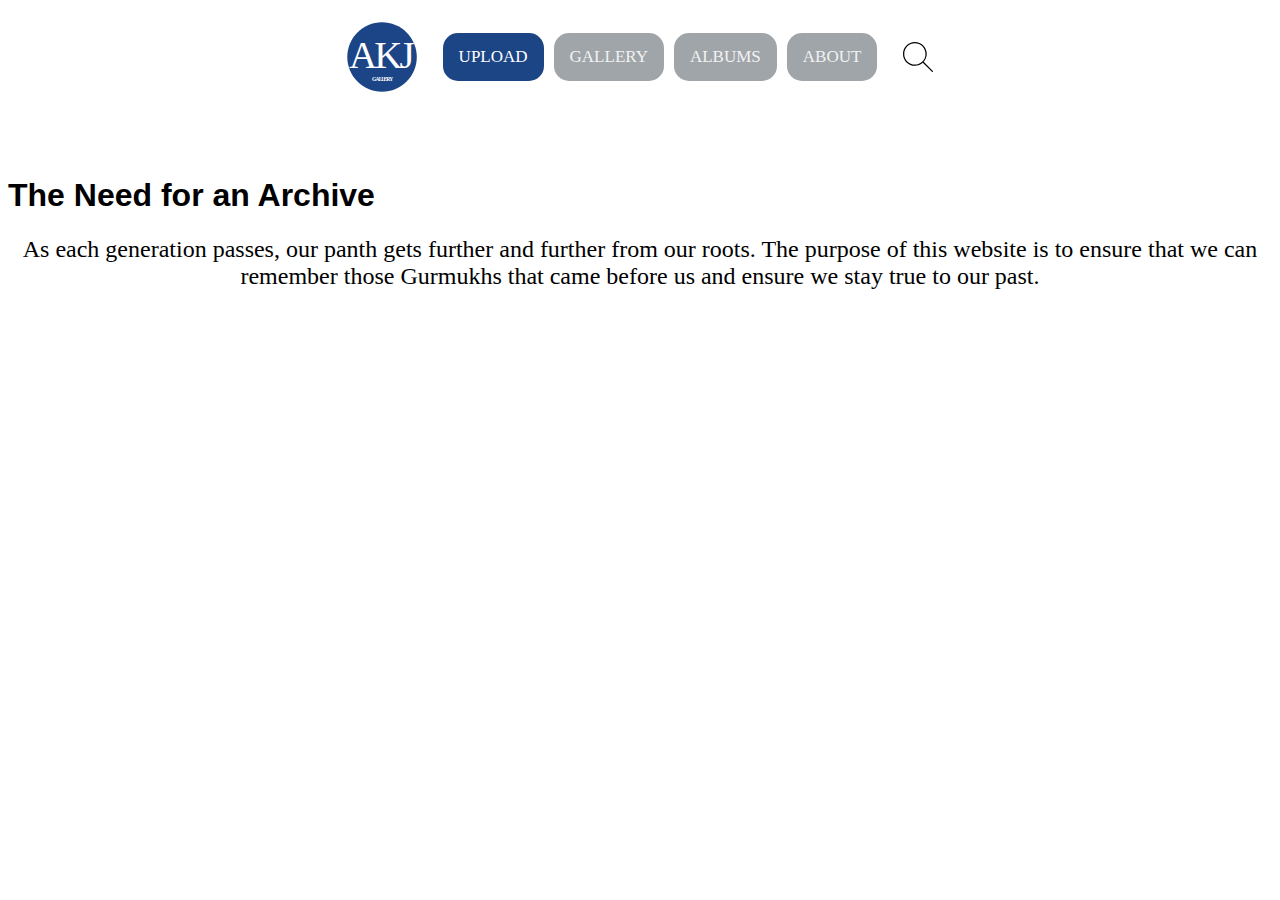
<file: about.html>
<!DOCTYPE html>
<html lang="en">

<head>
  <meta charset="UTF-8">
  <meta name="google" content="notranslate">
  <meta name="viewport" content="width=device-width, initial-scale=1.0">
  
  <title>Akj Gallery</title>
  <link rel="stylesheet" href="./styles2.css" />
  <link href="https://cdn.jsdelivr.net/npm/bootstrap@5.3.2/dist/css/bootstrap.min.css" rel="stylesheet" integrity="sha384-T3c6CoIi6uLrA9TneNEoa7RxnatzjcDSCmG1MXxSR1GAsXEV/Dwwykc2MPK8M2HN" crossorigin="anonymous">
  <script src="https://cdn.jsdelivr.net/npm/bootstrap@5.3.2/dist/js/bootstrap.bundle.min.js" integrity="sha384-C6RzsynM9kWDrMNeT87bh95OGNyZPhcTNXj1NW7RuBCsyN/o0jlpcV8Qyq46cDfL" crossorigin="anonymous"></script>
</head>

<body>
  <header>
    <div class="topnav">
        <a href="index.html" style="background-color: white">
            <svg
            
   xmlns:dc="http://purl.org/dc/elements/1.1/"
   xmlns:cc="http://creativecommons.org/ns#"
   xmlns:rdf="http://www.w3.org/1999/02/22-rdf-syntax-ns#"
   xmlns:svg="http://www.w3.org/2000/svg"
   xmlns="http://www.w3.org/2000/svg"
   version="1.1"
   id="svg2"
   xml:space="preserve"
   width="70"
   height="70"
   viewBox="0 0 288 288"><metadata
     id="metadata8"><rdf:RDF><cc:Work
         rdf:about=""><dc:format>image/svg+xml</dc:format><dc:type
           rdf:resource="http://purl.org/dc/dcmitype/StillImage" /></cc:Work></rdf:RDF></metadata><defs
     id="defs6"><clipPath
       clipPathUnits="userSpaceOnUse"
       id="clipPath22"><path
         d="M 0,0 H 109728 V 109728 H 0 Z"
         id="path20" /></clipPath></defs><g
     id="g10"
     transform="matrix(1.3333333,0,0,-1.3333333,0,288)"><g
       id="g12"><g
         id="g14"
         transform="matrix(1,0,0,-1,0,216)"><g
           id="g16"
           transform="scale(0.0019685)"><g
             id="g18"
             clip-path="url(#clipPath22)"><g
               id="g24"><g
                 id="g26"><g
                   id="g28"><path
                     d="M 0,0 H 109728 V 109728 H 0 Z"
                     style="fill:#000000;fill-opacity:0;fill-rule:evenodd;stroke:none"
                     id="path30" /></g></g></g><g
               id="g32"><g
                 id="g34"><path
                   d="m 415,54878 v 0 C 415,24789.527 24811.898,398 54907,398 v 0 C 69359.18,398 83219.43,6137.841 93438.664,16354.822 103657.9,26571.805 109399,40429.004 109399,54878 v 0 c 0,30088.48 -24396.9,54480 -54492,54480 v 0 C 24811.898,109358 415,84966.48 415,54878 Z"
                   style="fill:#1c4587;fill-opacity:1;fill-rule:evenodd;stroke:none"
                   id="path36" /></g></g><g
               id="g38"><g
                 id="g40"><g
                   id="g42"><path
                     d="M -811.9938,11748.301 H 108904.01 V 65436.3 H -811.9938 Z"
                     style="fill:#000000;fill-opacity:0;fill-rule:evenodd;stroke:none"
                     id="path44" /></g></g></g><g
               id="g46"
               transform="scale(381)"><g
                 id="g48"
                 transform="translate(-2.1312172,30.835436)"><g
                   id="g50"><text
                     transform="translate(9.984192,156.59999)"
                     style="font-variant:normal;font-weight:normal;font-size:160px;font-family:'Source Sans Pro';-inkscape-font-specification:SourceSerifPro-Regular;writing-mode:lr-tb;fill:#ffffff;fill-opacity:1;fill-rule:nonzero;stroke:none"
                     id="text54"><tspan
                       x="0 104.64 208.32001"
                       y="0"
                       id="tspan52">AKJ</tspan></text></g></g></g><g
               id="g56"
               transform="scale(381)" /><g
               id="g58"><g
                 id="g60"><g
                   id="g62"><path
                     d="m 36076.125,82315.38 h 37560 v 12072 h -37560 z"
                     style="fill:#000000;fill-opacity:0;fill-rule:evenodd;stroke:none"
                     id="path64" /></g></g></g><g
               id="g66"
               transform="scale(381)"><g
                 id="g68"
                 transform="translate(94.68799,216.05087)"><g
                   id="g70"><text
                     transform="translate(8.049984,24.759998)"
                     style="font-variant:normal;font-weight:bold;font-size:22.6667px;font-family:Calibri;-inkscape-font-specification:Calibri-Bold;writing-mode:lr-tb;fill:#ffffff;fill-opacity:1;fill-rule:nonzero;stroke:none"
                     id="text74"><tspan
                       x="0 14.438666 28.151999 37.717331 47.282665 58.321331 70.652 82.416"
                       y="0"
                       id="tspan72">GALLERY </tspan></text></g></g></g><g
               id="g76"
               transform="scale(381)" /></g></g></g></g></g></svg>

        </a>
        <a class="active btn btn-success" href="index.html" role="button">UPLOAD</a>
        <a href="index.html">GALLERY</a>
        <a href="albums.html">ALBUMS</a>
        <a href="about.html">ABOUT</a>
        <a style="background-color: white">
            <svg version="1.1" id="Layer_1" xmlns:svgjs="http://svgjs.com/svgjs"
	 xmlns="http://www.w3.org/2000/svg" xmlns:xlink="http://www.w3.org/1999/xlink" x="0px" y="0px" width="30px" height="30px"
	 viewBox="0 0 512 512" enable-background="new 0 0 512 512" xml:space="preserve">
<g>
	<g>
		<g>
			<path d="M508.875,493.792L353.089,338.005c32.358-35.927,52.245-83.296,52.245-135.339C405.333,90.917,314.417,0,202.667,0
				S0,90.917,0,202.667s90.917,202.667,202.667,202.667c52.043,0,99.411-19.887,135.339-52.245l155.786,155.786
				c2.083,2.083,4.813,3.125,7.542,3.125s5.458-1.042,7.542-3.125C513.042,504.708,513.042,497.958,508.875,493.792z M202.667,384
				c-99.979,0-181.333-81.344-181.333-181.333S102.688,21.333,202.667,21.333C302.646,21.333,384,102.677,384,202.667
				S302.646,384,202.667,384z"/>
		</g>
	</g>
</g>
</svg>
        </a>
      </div>
  </header>

  <div class="container text-center">
    <h1 style="padding-top: 50px;">
        The Need for an Archive
    </h1>
    <h2 style="font-weight: 100;">
        As each generation passes, our panth 
        gets further and further from our roots. 
        The purpose of this website is to ensure
        that we can remember those Gurmukhs that 
        came before us and ensure we stay true to 
        our past. 

    </h2>
    
  </div>
  
</body>

</html>
</file>
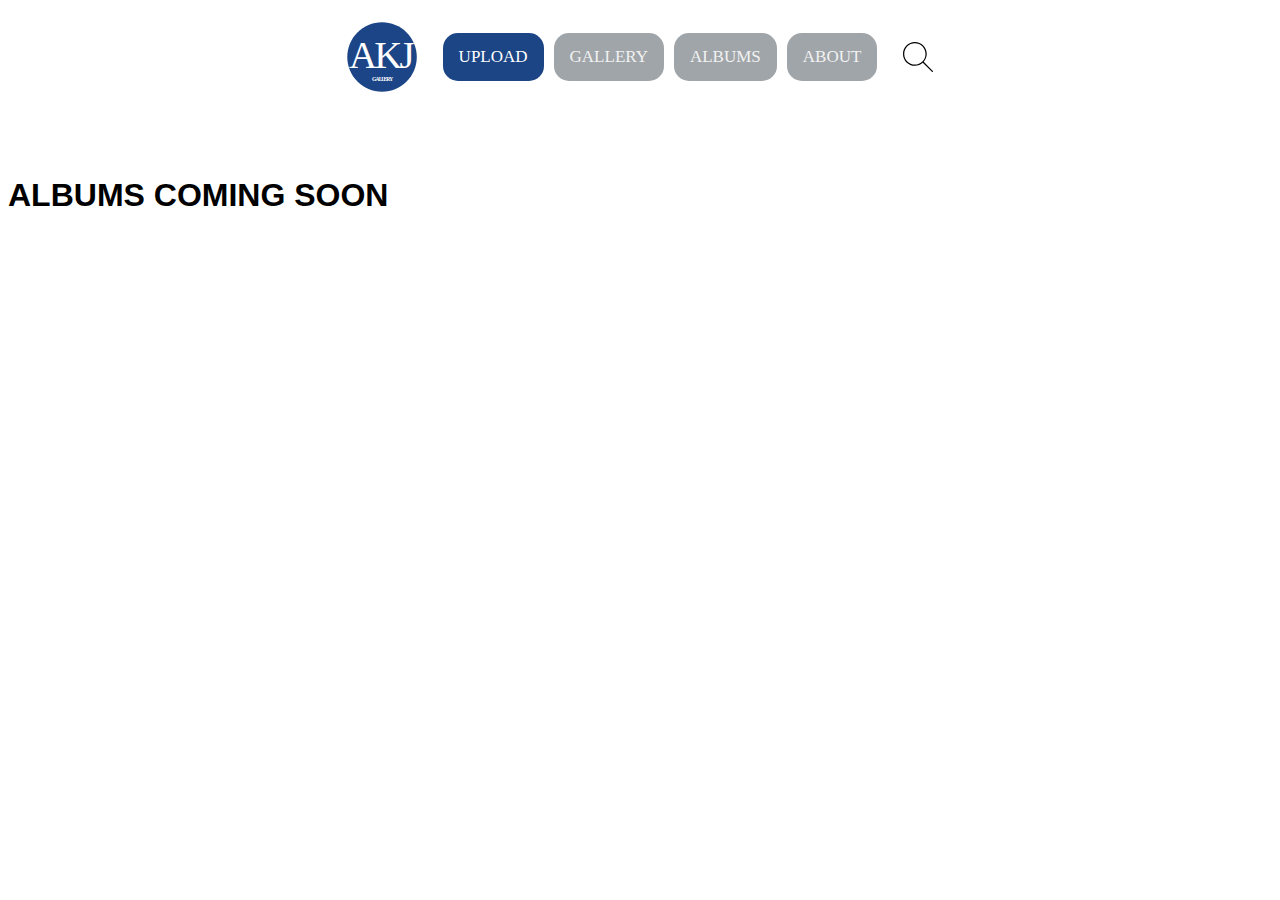
<file: albums.html>
<!DOCTYPE html>
<html lang="en">

<head>
  <meta charset="UTF-8">
  <meta name="google" content="notranslate">
  <meta name="viewport" content="width=device-width, initial-scale=1.0">
  
  <title>Akj Gallery</title>
  <link rel="stylesheet" href="./styles2.css" />
  <link href="https://cdn.jsdelivr.net/npm/bootstrap@5.3.2/dist/css/bootstrap.min.css" rel="stylesheet" integrity="sha384-T3c6CoIi6uLrA9TneNEoa7RxnatzjcDSCmG1MXxSR1GAsXEV/Dwwykc2MPK8M2HN" crossorigin="anonymous">
  <script src="https://cdn.jsdelivr.net/npm/bootstrap@5.3.2/dist/js/bootstrap.bundle.min.js" integrity="sha384-C6RzsynM9kWDrMNeT87bh95OGNyZPhcTNXj1NW7RuBCsyN/o0jlpcV8Qyq46cDfL" crossorigin="anonymous"></script>
</head>

<body>
  <header>
    <div class="topnav">
        <a href="index.html" style="background-color: white">
            <svg
            
   xmlns:dc="http://purl.org/dc/elements/1.1/"
   xmlns:cc="http://creativecommons.org/ns#"
   xmlns:rdf="http://www.w3.org/1999/02/22-rdf-syntax-ns#"
   xmlns:svg="http://www.w3.org/2000/svg"
   xmlns="http://www.w3.org/2000/svg"
   version="1.1"
   id="svg2"
   xml:space="preserve"
   width="70"
   height="70"
   viewBox="0 0 288 288"><metadata
     id="metadata8"><rdf:RDF><cc:Work
         rdf:about=""><dc:format>image/svg+xml</dc:format><dc:type
           rdf:resource="http://purl.org/dc/dcmitype/StillImage" /></cc:Work></rdf:RDF></metadata><defs
     id="defs6"><clipPath
       clipPathUnits="userSpaceOnUse"
       id="clipPath22"><path
         d="M 0,0 H 109728 V 109728 H 0 Z"
         id="path20" /></clipPath></defs><g
     id="g10"
     transform="matrix(1.3333333,0,0,-1.3333333,0,288)"><g
       id="g12"><g
         id="g14"
         transform="matrix(1,0,0,-1,0,216)"><g
           id="g16"
           transform="scale(0.0019685)"><g
             id="g18"
             clip-path="url(#clipPath22)"><g
               id="g24"><g
                 id="g26"><g
                   id="g28"><path
                     d="M 0,0 H 109728 V 109728 H 0 Z"
                     style="fill:#000000;fill-opacity:0;fill-rule:evenodd;stroke:none"
                     id="path30" /></g></g></g><g
               id="g32"><g
                 id="g34"><path
                   d="m 415,54878 v 0 C 415,24789.527 24811.898,398 54907,398 v 0 C 69359.18,398 83219.43,6137.841 93438.664,16354.822 103657.9,26571.805 109399,40429.004 109399,54878 v 0 c 0,30088.48 -24396.9,54480 -54492,54480 v 0 C 24811.898,109358 415,84966.48 415,54878 Z"
                   style="fill:#1c4587;fill-opacity:1;fill-rule:evenodd;stroke:none"
                   id="path36" /></g></g><g
               id="g38"><g
                 id="g40"><g
                   id="g42"><path
                     d="M -811.9938,11748.301 H 108904.01 V 65436.3 H -811.9938 Z"
                     style="fill:#000000;fill-opacity:0;fill-rule:evenodd;stroke:none"
                     id="path44" /></g></g></g><g
               id="g46"
               transform="scale(381)"><g
                 id="g48"
                 transform="translate(-2.1312172,30.835436)"><g
                   id="g50"><text
                     transform="translate(9.984192,156.59999)"
                     style="font-variant:normal;font-weight:normal;font-size:160px;font-family:'Source Sans Pro';-inkscape-font-specification:SourceSerifPro-Regular;writing-mode:lr-tb;fill:#ffffff;fill-opacity:1;fill-rule:nonzero;stroke:none"
                     id="text54"><tspan
                       x="0 104.64 208.32001"
                       y="0"
                       id="tspan52">AKJ</tspan></text></g></g></g><g
               id="g56"
               transform="scale(381)" /><g
               id="g58"><g
                 id="g60"><g
                   id="g62"><path
                     d="m 36076.125,82315.38 h 37560 v 12072 h -37560 z"
                     style="fill:#000000;fill-opacity:0;fill-rule:evenodd;stroke:none"
                     id="path64" /></g></g></g><g
               id="g66"
               transform="scale(381)"><g
                 id="g68"
                 transform="translate(94.68799,216.05087)"><g
                   id="g70"><text
                     transform="translate(8.049984,24.759998)"
                     style="font-variant:normal;font-weight:bold;font-size:22.6667px;font-family:Calibri;-inkscape-font-specification:Calibri-Bold;writing-mode:lr-tb;fill:#ffffff;fill-opacity:1;fill-rule:nonzero;stroke:none"
                     id="text74"><tspan
                       x="0 14.438666 28.151999 37.717331 47.282665 58.321331 70.652 82.416"
                       y="0"
                       id="tspan72">GALLERY </tspan></text></g></g></g><g
               id="g76"
               transform="scale(381)" /></g></g></g></g></g></svg>

        </a>
        <a class="active btn btn-success" href="index.html" role="button">UPLOAD</a>
        <a href="index.html">GALLERY</a>
        <a href="albums.html">ALBUMS</a>
        <a href="about.html">ABOUT</a>
        <a style="background-color: white">
            <svg version="1.1" id="Layer_1" xmlns:svgjs="http://svgjs.com/svgjs"
	 xmlns="http://www.w3.org/2000/svg" xmlns:xlink="http://www.w3.org/1999/xlink" x="0px" y="0px" width="30px" height="30px"
	 viewBox="0 0 512 512" enable-background="new 0 0 512 512" xml:space="preserve">
<g>
	<g>
		<g>
			<path d="M508.875,493.792L353.089,338.005c32.358-35.927,52.245-83.296,52.245-135.339C405.333,90.917,314.417,0,202.667,0
				S0,90.917,0,202.667s90.917,202.667,202.667,202.667c52.043,0,99.411-19.887,135.339-52.245l155.786,155.786
				c2.083,2.083,4.813,3.125,7.542,3.125s5.458-1.042,7.542-3.125C513.042,504.708,513.042,497.958,508.875,493.792z M202.667,384
				c-99.979,0-181.333-81.344-181.333-181.333S102.688,21.333,202.667,21.333C302.646,21.333,384,102.677,384,202.667
				S302.646,384,202.667,384z"/>
		</g>
	</g>
</g>
</svg>
        </a>
      </div>
  </header>

  <div class="container text-center">
    <h1 style="padding-top: 50px; font-family: 'Lucida Sans', 'Lucida Sans Regular', 'Lucida Grande', 'Lucida Sans Unicode', Geneva, Verdana, sans-serif;">
        ALBUMS COMING SOON
    </h1>
  </div>
  
</body>

</html>
</file>
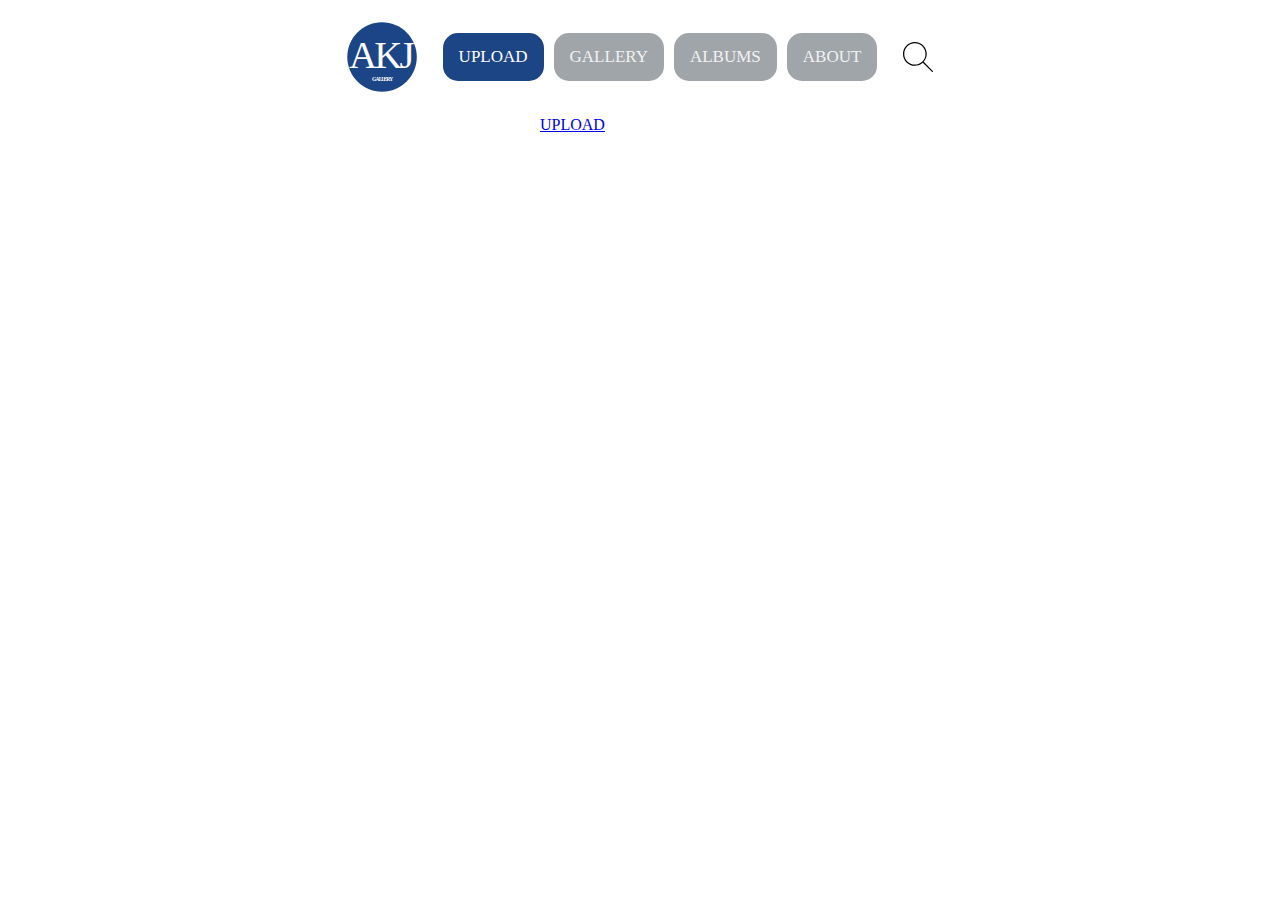
<file: upload.html>
<!DOCTYPE html>
<html lang="en">

<head>
  <meta charset="UTF-8">
  <meta name="google" content="notranslate">
  <meta name="viewport" content="width=device-width, initial-scale=1.0">
  
  <title>Akj Gallery</title>
  <link rel="stylesheet" href="./styles2.css" />
  <link rel="file" href="./index.html">

  <link href="https://cdn.jsdelivr.net/npm/bootstrap@5.3.2/dist/css/bootstrap.min.css" rel="stylesheet" integrity="sha384-T3c6CoIi6uLrA9TneNEoa7RxnatzjcDSCmG1MXxSR1GAsXEV/Dwwykc2MPK8M2HN" crossorigin="anonymous">
  <script src="https://cdn.jsdelivr.net/npm/bootstrap@5.3.2/dist/js/bootstrap.bundle.min.js" integrity="sha384-C6RzsynM9kWDrMNeT87bh95OGNyZPhcTNXj1NW7RuBCsyN/o0jlpcV8Qyq46cDfL" crossorigin="anonymous"></script>
</head>

<body>
  <header>
    <div class="topnav">
        <a href="index.html" style="background-color: white">
            <svg
            
   xmlns:dc="http://purl.org/dc/elements/1.1/"
   xmlns:cc="http://creativecommons.org/ns#"
   xmlns:rdf="http://www.w3.org/1999/02/22-rdf-syntax-ns#"
   xmlns:svg="http://www.w3.org/2000/svg"
   xmlns="http://www.w3.org/2000/svg"
   version="1.1"
   id="svg2"
   xml:space="preserve"
   width="70"
   height="70"
   viewBox="0 0 288 288"><metadata
     id="metadata8"><rdf:RDF><cc:Work
         rdf:about=""><dc:format>image/svg+xml</dc:format><dc:type
           rdf:resource="http://purl.org/dc/dcmitype/StillImage" /></cc:Work></rdf:RDF></metadata><defs
     id="defs6"><clipPath
       clipPathUnits="userSpaceOnUse"
       id="clipPath22"><path
         d="M 0,0 H 109728 V 109728 H 0 Z"
         id="path20" /></clipPath></defs><g
     id="g10"
     transform="matrix(1.3333333,0,0,-1.3333333,0,288)"><g
       id="g12"><g
         id="g14"
         transform="matrix(1,0,0,-1,0,216)"><g
           id="g16"
           transform="scale(0.0019685)"><g
             id="g18"
             clip-path="url(#clipPath22)"><g
               id="g24"><g
                 id="g26"><g
                   id="g28"><path
                     d="M 0,0 H 109728 V 109728 H 0 Z"
                     style="fill:#000000;fill-opacity:0;fill-rule:evenodd;stroke:none"
                     id="path30" /></g></g></g><g
               id="g32"><g
                 id="g34"><path
                   d="m 415,54878 v 0 C 415,24789.527 24811.898,398 54907,398 v 0 C 69359.18,398 83219.43,6137.841 93438.664,16354.822 103657.9,26571.805 109399,40429.004 109399,54878 v 0 c 0,30088.48 -24396.9,54480 -54492,54480 v 0 C 24811.898,109358 415,84966.48 415,54878 Z"
                   style="fill:#1c4587;fill-opacity:1;fill-rule:evenodd;stroke:none"
                   id="path36" /></g></g><g
               id="g38"><g
                 id="g40"><g
                   id="g42"><path
                     d="M -811.9938,11748.301 H 108904.01 V 65436.3 H -811.9938 Z"
                     style="fill:#000000;fill-opacity:0;fill-rule:evenodd;stroke:none"
                     id="path44" /></g></g></g><g
               id="g46"
               transform="scale(381)"><g
                 id="g48"
                 transform="translate(-2.1312172,30.835436)"><g
                   id="g50"><text
                     transform="translate(9.984192,156.59999)"
                     style="font-variant:normal;font-weight:normal;font-size:160px;font-family:'Source Sans Pro';-inkscape-font-specification:SourceSerifPro-Regular;writing-mode:lr-tb;fill:#ffffff;fill-opacity:1;fill-rule:nonzero;stroke:none"
                     id="text54"><tspan
                       x="0 104.64 208.32001"
                       y="0"
                       id="tspan52">AKJ</tspan></text></g></g></g><g
               id="g56"
               transform="scale(381)" /><g
               id="g58"><g
                 id="g60"><g
                   id="g62"><path
                     d="m 36076.125,82315.38 h 37560 v 12072 h -37560 z"
                     style="fill:#000000;fill-opacity:0;fill-rule:evenodd;stroke:none"
                     id="path64" /></g></g></g><g
               id="g66"
               transform="scale(381)"><g
                 id="g68"
                 transform="translate(94.68799,216.05087)"><g
                   id="g70"><text
                     transform="translate(8.049984,24.759998)"
                     style="font-variant:normal;font-weight:bold;font-size:22.6667px;font-family:Calibri;-inkscape-font-specification:Calibri-Bold;writing-mode:lr-tb;fill:#ffffff;fill-opacity:1;fill-rule:nonzero;stroke:none"
                     id="text74"><tspan
                       x="0 14.438666 28.151999 37.717331 47.282665 58.321331 70.652 82.416"
                       y="0"
                       id="tspan72">GALLERY </tspan></text></g></g></g><g
               id="g76"
               transform="scale(381)" /></g></g></g></g></g></svg>

        </a>
        <a class="active btn btn-success" href="upload.html" role="button">UPLOAD</a>
        <a href="index.html">GALLERY</a>
        <a href="albums.html">ALBUMS</a>
        <a href="about.html">ABOUT</a>
        <a style="background-color: white">
            <svg version="1.1" id="Layer_1" xmlns:svgjs="http://svgjs.com/svgjs"
	 xmlns="http://www.w3.org/2000/svg" xmlns:xlink="http://www.w3.org/1999/xlink" x="0px" y="0px" width="30px" height="30px"
	 viewBox="0 0 512 512" enable-background="new 0 0 512 512" xml:space="preserve">
<g>
	<g>
		<g>
			<path d="M508.875,493.792L353.089,338.005c32.358-35.927,52.245-83.296,52.245-135.339C405.333,90.917,314.417,0,202.667,0
				S0,90.917,0,202.667s90.917,202.667,202.667,202.667c52.043,0,99.411-19.887,135.339-52.245l155.786,155.786
				c2.083,2.083,4.813,3.125,7.542,3.125s5.458-1.042,7.542-3.125C513.042,504.708,513.042,497.958,508.875,493.792z M202.667,384
				c-99.979,0-181.333-81.344-181.333-181.333S102.688,21.333,202.667,21.333C302.646,21.333,384,102.677,384,202.667
				S302.646,384,202.667,384z"/>
		</g>
	</g>
</g>
</svg>
        </a>
      </div>
  </header>

  <div class="container text-center">
    <a class="active btn btn-success" href="#Upload" role="button">
        <label for="input-file">UPLOAD</label>
        <input type="file" accept="image/jpg image/jpeg image/png" id="input-file">
        <dialog id="myDialog">
          <form action="/upload" method="POST" enctype="multipart/form-data">
            <input type="file" name="image">
            <div class="mb-3">
              <label class="form-label">Description</label>
              <input type="text" name="description" placeholder="Describe the Photo">
            </div>
            <div class="mb-3">
              <label class="form-label">Date</label>
              <input type="text" name="date" placeholder="YYYY-MM-DD">
            </div>
            <div class="mb-3">
              <label class="form-label">Location</label>
              <input type="text" name="location" placeholder="Ludhiana">
            </div>
            <div class="mb-3">
              <label class="form-label">People</label>
              <input type="text" name="people" placeholder="">
            </div>
            <button type="submit">Upload</button>
          </form>
            
        </dialog>
    </a>    
  </div>


  <script>
    let description = document.getElementById("exampleFormControlDescription");
    let date = document.getElementById("exampleFormControlDate");
    let loc = document.getElementById("exampleFormControlLocation");
    let people = document.getElementById("exampleFormControlPeople");

    console.log(description,date,loc,people);

    let pics = document.getElementById("pic");
    let inputFile = document.getElementById("input-file");
    const myDialog = document.getElementById("myDialog");
    const closeDialogButton = document.getElementById("closeDialog");
    
    inputFile.onchange =function(){
        pics.src = URL.createObjectURL(inputFile.files[0])

    }

    // Function to open the dialog
    function openDialog() {
        myDialog.showModal();
    }
    function closeDialog() {
        myDialog.close();
        window.location.href = "index.html";

    }

    // Function to close the dialog
    

    inputFile.addEventListener("change", openDialog);

    closeDialogButton.addEventListener("click", closeDialog);
    

  </script>
</body>

</html>

<!--
inputFile.onchange = function goToMain() {
            // Navigate to main
            window.location.href = "index.html";
    }


-->
</file>
<file: styles2.css>
/* Add a black background color to the top navigation */
.topnav {
    background-color: white;
    overflow: hidden;
    display: flex;
    flex-direction: row;
    align-items: center;
    justify-content: center;
    text-align: center;
    column-gap: 10px;
  }
  
  /* Style the links inside the navigation bar */
  .topnav a {
    font-family: mon;
    background-color: #a0a5a9;
    border-radius: 15px;
    display: flex;
    align-self: center;
    float: center;
    color: #f2f2f2;
    text-align: center;
    padding: 14px 16px;
    text-decoration: none;
    font-size: 17px;  
 
  }
  

  /* Change the color of links on hover */
  .topnav a:hover {

    background-color: #626b73ff;
    color: black;
  }
  
  /* Add a color to the active/current link */
  .topnav a.active {
    background-color: #1c4586;
    border: #1c4586;
    color: white;
  }
  
  img{
    width: 400px;
    height: 400px;
    object-fit: contain;

    
  }
  .row{
    row-gap: 50px;
  }

  h1{
    font-family:'Segoe UI', Tahoma, Geneva, Verdana, sans-serif;
  }

  h2{
    display:flex;
    text-align: center;
    align-items: center;
  }

  label{
    display:block;
    width: 200px;
    margin: 10px auto;
    border-radius: 5px;
    cursor: pointer;
  }

  input{
    display: none;
  }

  dialog{
    width:500px;
    height: 600px;
  }

  ul {
    list-style-type: none;
  }
</file>
